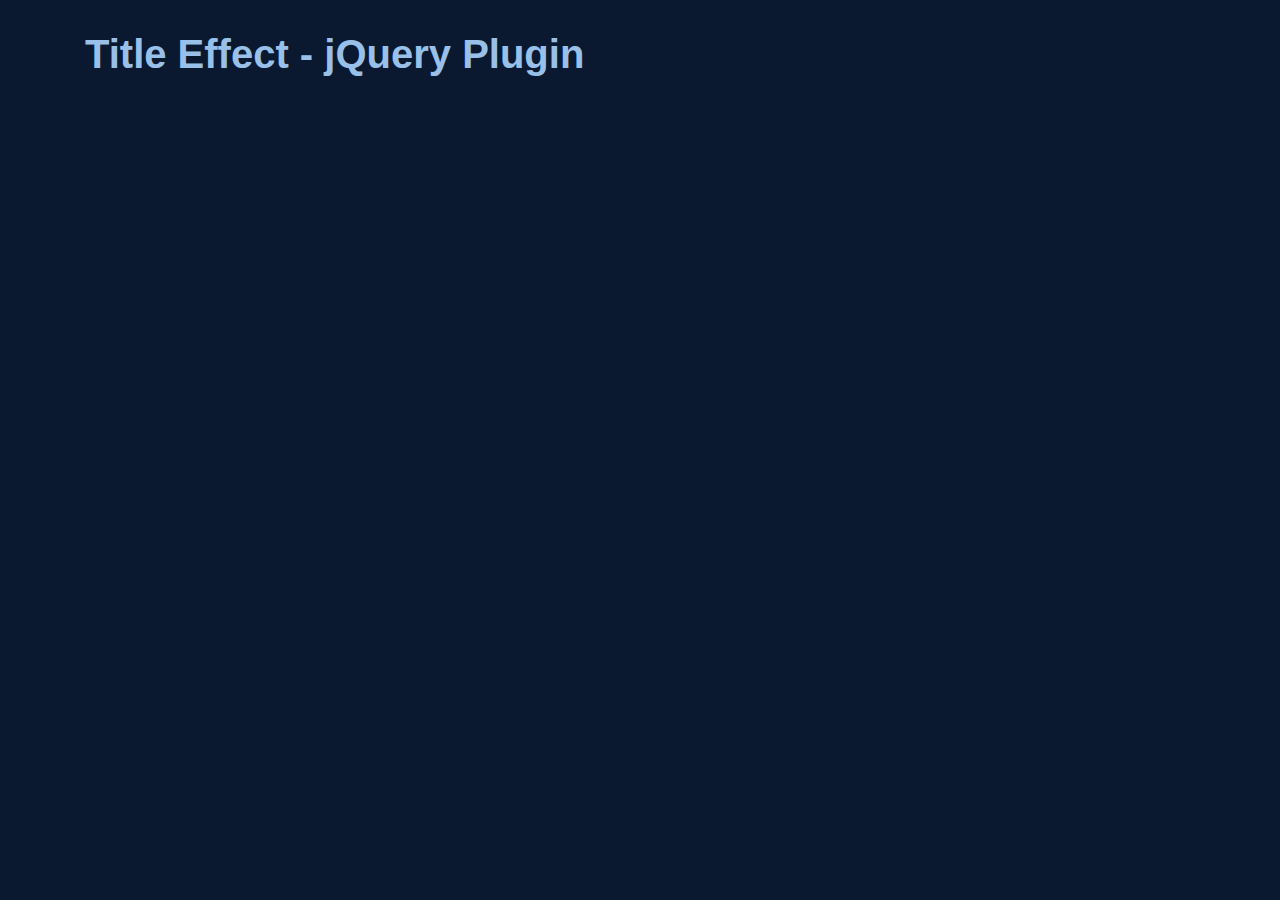
<file: pages/title-effect-jquery-plugin.html>
<html>
	<head>
		<meta charset="UTF-8">
		<title>Title Effect jQuery Plugin</title>
		<meta http-equiv="X-UA-Compatible" content="IE=edge">
		<meta name="viewport" content="width=device-width, initial-scale=1.0">
		<meta name="description" content="Lightweight jQuery plugin to give little effect of your webpage title.">
		<meta name="keywords" content="">
		<meta name="author" content="Ekramul Islam Sumon">
		<link rel="stylesheet" href="../assets/plugins/bootstrap/css/bootstrap.min.css">
        <link id="theme-style" rel="stylesheet" href="../assets/css/styles.css">
	</head>
	<body>
		<div class="container">
			<div class="row">
				<div class="col-md-12">
					<div class="main" style="margin-top: 30px;">
						<h1>Title Effect - jQuery Plugin</h1>
					</div>
				</div>
			</div>
		</div>
	</body>
	<script type="text/javascript" src="../assets/plugins/jquery-3.3.1.min.js"></script>
	<script type="text/javascript" src="../assets/plugins/popper.min.js"></script>
	<script type="text/javascript" src="../assets/plugins/bootstrap/js/bootstrap.min.js"></script>
</html>
</file>
<file: assets/css/styles.css>
body {
    font-family: 'dm';
    color: #8892B0;
    background: #0A192F;
    font-size: 15px;
    -webkit-font-smoothing: antialiased;
    -moz-osx-font-smoothing: grayscale;
}

h1, h2, h3, h4, h5, h6 {
    font-family: 'dm', sans-serif;
    font-weight: 700;
    color: #98C0E8;
}

a {
    color: #61F8D5;
    -webkit-transition: all 0.4s ease-in-out;
    -moz-transition: all 0.4s ease-in-out;
    -ms-transition: all 0.4s ease-in-out;
    -o-transition: all 0.4s ease-in-out;
    font-style: italic;
}

a:hover {
    text-decoration: none;
}

a:focus {
    text-decoration: none;
}

.btn, a.btn {
    -webkit-transition: all 0.4s ease-in-out;
    -moz-transition: all 0.4s ease-in-out;
    -ms-transition: all 0.4s ease-in-out;
    -o-transition: all 0.4s ease-in-out;
    font-family: 'dm';
    padding: 8px 15px;
    font-weight: bold;
}

.btn .svg-inline--fa, a.btn .svg-inline--fa {
    margin-right: 5px;
    position: relative;
    top: -2px;
}

.btn:focus, a.btn:focus {
    color: #fff;
}

a.btn-cta-primary, .btn-cta-primary {
    border: 1px solid #64FFDA;
    color: #fff;
    font-weight: 600;
    text-transform: uppercase;
}

a.btn-cta-primary:hover, .btn-cta-primary:hover {
    color: #fff;
}

a.btn-cta-secondary, .btn-cta-secondary {
    background: #479FC8;
    border: 1px solid #479FC8;
    color: #fff;
    font-weight: 600;
    text-transform: uppercase;
}

a.btn-cta-secondary:hover, .btn-cta-secondary:hover {
    background: #3893bd;
    border: 1px solid #3893bd;
    color: #fff;
}

.text-highlight {
    color: #8892b0;
}

.badge-theme {
    background: #3AAA64;
    font-size: 12px;
    color: #fff;
    -webkit-border-radius: 2px;
    -moz-border-radius: 2px;
    -ms-border-radius: 2px;
    -o-border-radius: 2px;
    border-radius: 2px;
    -moz-background-clip: padding;
    -webkit-background-clip: padding-box;
    background-clip: padding-box;
}

a.dotted-link {
    border-bottom: 1px dotted #778492;
    color: #778492;
}

a.dotted-link:hover {
    text-decoration: none;
    color: #49515a;
}

/* ======= Header ======= */
.header {
    padding: 30px 0;
    background: #172A45;
    border-top: 10px solid #0a192f;
    color: white;
}

.header .btn {
    margin-top: 60px;
    font-weight: bold;
}

.header .profile-image {
    margin-right: 30px;
    width: 150px;
}

.header .profile-content .name {
    color: #ffffff;
    font-size: 38px;
    margin-bottom: 5px;
    margin-top: 30px;
}

.header .profile-content .desc {
    color: #96a6b7;
    font-family: 'dm';
    font-weight: 400;
    font-size: 24px;
    margin-top: 0;
    margin-bottom: 15px;
}

.header .profile-content .social a {
    background: #344f65;
    width: 36px;
    height: 36px;
    display: inline-block;
    -webkit-border-radius: 50%;
    -moz-border-radius: 50%;
    -ms-border-radius: 50%;
    -o-border-radius: 50%;
    border-radius: 50%;
    -moz-background-clip: padding;
    -webkit-background-clip: padding-box;
    background-clip: padding-box;
    color: #e0e1e2;
    text-align: center;
}

.header .profile-content .social a:hover {
    color: #64FFDA;
}

.header .profile-content .social a .svg-inline--fa {
    font-size: 20px;
    margin-top: 8px;
}

/* ======= Sections======= */
.sections-wrapper {
    padding-top: 60px;
    padding-bottom: 60px;
}

.section {
    margin-bottom: 30px;
}

.section .section-inner {
    background: #172A45;
    padding: 30px;
    /* box-shadow: 0px 0px 7px #1a427bd1; */
}

.section .heading {
    margin-top: 0;
    margin-bottom: 30px;
    color: #ffffff;
    font-size: 24px;
}

.section .content .more-link .svg-inline--fa {
    margin-right: 5px;
    font-size: 14px;
    position: relative;
    top: -2px;
}

/* About Section */
/* Latest Section */
.latest .item {
    margin-bottom: 30px;
}

.latest .item .title {
    font-size: 18px;
    margin-top: 0;
    /* color: #ffffff !important; */
}

.latest .item .title .label {
    margin-left: 5px;
    font-size: 12px;
}

.latest .item .title a {
    color: #b9cee4;
}

.latest .item .title a:hover {
    color: #5f6b77;
}

.latest .item .project-image:hover {
    -webkit-opacity: 0.8;
    -moz-opacity: 0.8;
    opacity: 0.8;
}

.latest .divider {
    margin-bottom: 60px;
}

.latest .featured {
    margin-bottom: 60px;
}

.latest .featured .title {
    font-size: 20px;
    margin-bottom: 5px;
    font-size: 20px;
}

.latest .featured .summary {
    margin-bottom: 30px;
    color: #778492;
}

.latest .featured img {
    margin-bottom: 30px;
}

.latest .featured .desc {
    margin-bottom: 30px;
}

.latest .has-ribbon {
    position: relative;
    display: inline-block;
}

.latest .has-ribbon .text {
    background: #3AAA64;
    color: #fff;
}

.latest .has-ribbon .ribbon {
    position: absolute;
    top: -4px;
    right: -4px;
    width: 110px;
    height: 110px;
    overflow: hidden;
}

.latest .has-ribbon .ribbon .text {
    font-family: 'dm';
    position: relative;
    left: -8px;
    top: 18px;
    width: 158px;
    padding: 10px 10px;
    font-size: 15px;
    font-weight: bold;
    text-align: center;
    text-transform: uppercase;
    color: #fff;
    background-color: #479FC8;
    -webkit-transform: rotate(45deg) translate3d(0, 0, 0);
    -moz-transform: rotate(45deg) translate3d(0, 0, 0);
    -ms-transform: rotate(45deg) translate3d(0, 0, 0);
    -o-transform: rotate(45deg) translate3d(0, 0, 0);
}

.latest .has-ribbon .ribbon .text:before, .latest .has-ribbon .ribbon .text:after {
    content: '';
    position: absolute;
    bottom: -5px;
    border-top: 5px solid #276582;
    border-left: 5px solid transparent;
    border-right: 5px solid transparent;
}

.latest .has-ribbon .ribbon .text:before {
    left: 0;
}

.latest .has-ribbon .ribbon .text:after {
    right: 0;
}

/* Projects Section */
.projects .item {
    margin-bottom: 30px;
}

.projects .item .title {
    font-size: 15px;
    margin-top: 0;
    margin-bottom: 5px;
    line-height: 1.5;
}

.projects .item .title a {
    color: #b9cee4;
}

.projects .item .title a:hover {
    color: #5f6b77;
}

/* Work Section */
.experience .item {
    margin-bottom: 30px;
}

.experience .item .title {
    font-size: 15px;
    margin-top: 0;
    margin-bottom: 5px;
    color: #b9cee4 !important;
    line-height: 1.5;
}

.experience .item .title .place {
    color: #999;
    font-weight: normal;
}

.experience .item .title .place a {
    color: #999;
}

.experience .item .title .place a:hover {
    color: #666666;
}

.experience .item .title .year {
    color: #999;
    font-weight: normal;
}

/* Git section */
.github-graph {
    margin-bottom: 30px;
}

.github-graph .js-calendar-graph-svg {
    max-width: 100%;
}

.github-graph h2 {
    font-size: 18px;
}

.ghfeed {
    /* height: 500px; */
}

.ghfeed, .ghfeed *, .ghfeed *:before, .ghfeed *:after {
    -webkit-box-sizing: content-box;
    -moz-box-sizing: content-box;
    box-sizing: content-box;
}

/* Info Section */
.info .svg-inline--fa {
    margin-right: 15px;
    color: #ccd1d6;
}

.info .svg-inline--fa.fa-envelope-o {
    font-size: 14px;
}

.info ul {
    margin-bottom: 0;
}

.info li {
    margin-bottom: 15px;
}

.info li:last-child {
    margin-bottom: 0;
}

/* Skills Section */
.skills .intro {
    margin-bottom: 30px;
}

.skills .skillset .item {
    margin-bottom: 30px;
}

.skills .skillset .level-title {
    font-size: 15px;
    position: relative;
    margin-top: 0;
    margin-bottom: 10px;
    color: #b9cee4;
}

.skills .skillset .level-title .level-label {
    color: #ccd1d6;
    font-size: 14px;
    font-weight: 400;
    font-family: 'dm';
    position: absolute;
    right: 0;
    top: 0;
}

.skills .skillset .level-bar {
    height: 15px;
    background: #0a192f;
}

.skills .skillset .level-bar-inner {
    height: 15px;
    background: #64FFDA;
}

.skills .svg-inline--fa {
    margin-right: 3px;
    position: relative;
    top: -1px;
}

/* Testimonials section */
.testimonials .item {
    margin-bottom: 30px;
}

.testimonials .item:last-child {
    margin-bottom: 0;
}

.testimonials .item .quote {
    color: #96a6b7;
    font-size: 15px;
    border-left: 5px solid #64ffda;
    padding: 5px 15px;
    margin-bottom: 15px;
}

.testimonials .item .quote p {
    margin-bottom: 0;
}

.testimonials .item .quote .svg-inline--fa {
    color: #64ffda;
    margin-right: 15px;
}

.testimonials .item .source {
    font-size: 14px;
    padding-left: 20px;
    font-weight: 500;
}

.testimonials .item .source .name {
    color: #939ea9;
    font-weight: 600;
}

.testimonials .item .source .title {
    color: #999;
}

/* Education section */
.education .item {
    margin-bottom: 30px;
}

.education .item:last-child {
    margin-bottom: 0;
}

.education .item .title {
    font-size: 15px;
    margin-top: 0;
}

.education .item .university {
    font-family: 'dm';
    font-size: 13px;
    color: #999;
    font-weight: 600;
    padding-left: 25px;
}

.education .item .university .year {
    color: #b0b7bf;
    font-weight: 500;
}

/* Language Section */
.languages .item {
    margin-bottom: 15px;
}

.languages .item .title {
    color: #778492;
}

.languages .item .level {
    color: #999;
}

.languages .item:last-child {
    margin-bottom: 0;
}

.languages .item .svg-inline--fa {
    color: #64ffda;
}

/* Blog Section */
.blog .item {
    margin-bottom: 30px;
}

.blog .item .title {
    font-size: 18px;
    line-height: 1.3;
}

.blog .item .title a {
    color: #778492;
}

.blog .item .title a:hover {
    color: #5f6b77;
}

.blog .item p {
    margin-bottom: 5px;
}

.blog .item:last-child {
    margin-bottom: 0;
}

/* List section */
.list ul li {
    margin-bottom: 10px;
}

.list ul li .svg-inline--fa {
    margin-right: 5px;
}

.list ul li a {
    color: #778492;
}

.list ul li a:hover {
    color: #49515a;
}

/* Credits */
.credits ul li {
    margin-bottom: 10px;
}

.credits ul li .svg-inline--fa {
    margin-right: 5px;
    position: relative;
    top: -2px;
}

.credits ul li a {
    color: #778492;
}

.credits ul li a .svg-inline--fa {
    color: #b0b7bf;
}

.credits ul li a:hover {
    color: #49515a;
}

.credits .btn {
    margin-bottom: 15px;
}

.aside .subheading {
    font-size: 18px;
    color: #545e69;
}

/* ======= Footer ======= */
.footer {
    background: #172a45;
    color: #8892b0;
    padding: 10px 0;
}

.footer .copyright {
    line-height: 1.6;
    color: #a1aab4;
    font-size: 14px;
}

.footer a {
    color: #fff;
}

.footer .fa-heart {
    color: #fb866a;
}

@media (max-width: 767.98px) {
    .header {
        text-align: center;
    }

    .header .profile-image {
        float: none !important;
        margin: 0 auto;
    }

    .header .profile-content {
        float: none !important;
        text-align: center;
    }

    .header .btn {
        margin-top: 30px;
        float: none !important;
    }

    .project-image {
        margin-bottom: 15px;
    }
}

@media (min-width: 1400px) {
    .container {
        width: 1360px;
        max-width: inherit;
    }
}

a.btn.btn-cta-primary.float-right {
    border-radius: 0px;
}

.content {
    color: #8892b0;
}

.hidden{
    display: none;
}

.img-thumbnail {
    border: 1px solid #4982d4;
    box-shadow: 0px 0px 3px #5287d2;
    padding: 0;
}
</file>
